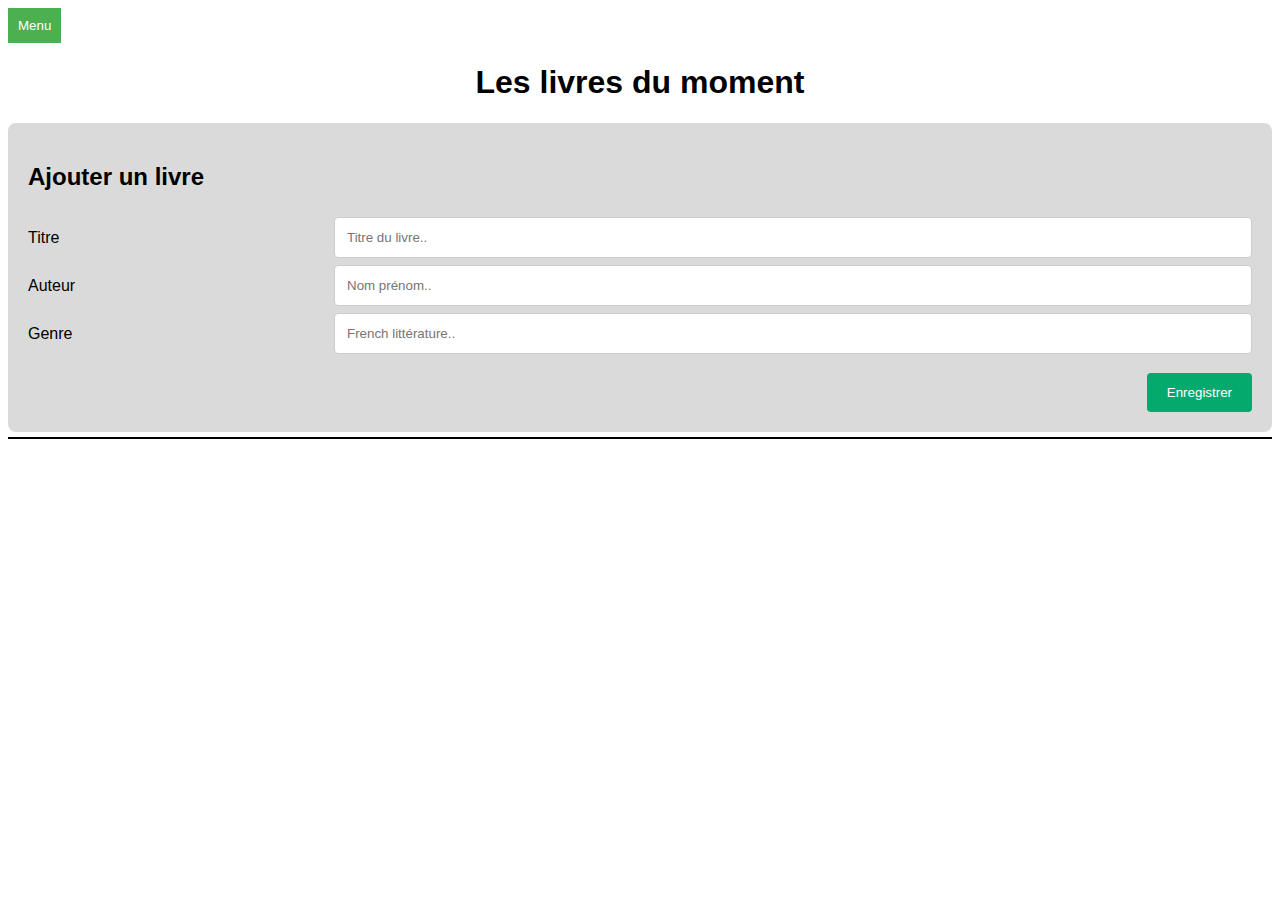
<file: index.html>
<!DOCTYPE html>
<html lang="fr">
<head>
    <meta charset="UTF-8">
    <title>Le blog de Xav</title>
    <link rel="stylesheet" href="/css/main.css">
</head>

<body>

<nav>
    <div class="dropdown">
        <button id="menuBtn" class="dropbtn">
            Menu
        </button>
        <div id="myDropdown" class="dropdown-content">
            <a href="index.html">Feed</a>
            <a href="gallery.html">Gallery</a>
            <a href="games.html">Jeux</a>
        </div>
    </div>
</nav>

<h1>Les livres du moment</h1>
<div class="form-container">
    <div>
        <h2>Ajouter un livre</h2>
    </div>
    <form action="">
        <div class="row">
            <div class="col-25">
                <label for="tit">Titre</label>
            </div>
            <div class="col-75">
                <input type="text" id="tit" name="titre" placeholder="Titre du livre..">
            </div>
        </div>
        <div class="row">
            <div class="col-25">
                <label for="aut">Auteur</label>
            </div>
            <div class="col-75">
                <input type="text" id="aut" name="Auteur" placeholder="Nom prénom..">
            </div>
        </div>
        <div class="row">
            <div class="col-25">
                <label for="genre">Genre</label>
            </div>
            <div class="col-75">
                <input type="text" id="genre" name="Genre" placeholder="French littérature..">
            </div>
        </div>
        <br>
        <div class="row">
            <input type="submit" value="Enregistrer">
        </div>
    </form>
</div>

<!-- FEED -->
<div id="feedBlock" class="flex-wrap">
</div>

<script src="/js/nav.js"></script>
<script src="/js/index.js"></script>
</body>
</html>


<!--<div style="height: 100px; width: 100px;" id="feedBlock" class="container">-->
<!--    <input type="text" class="inputForm" name="name" id="inputBtn">-->
<!--    <input type="text" class="inputForm" name="firstName" id="inputBtn2">-->
<!--</div>-->
</file>
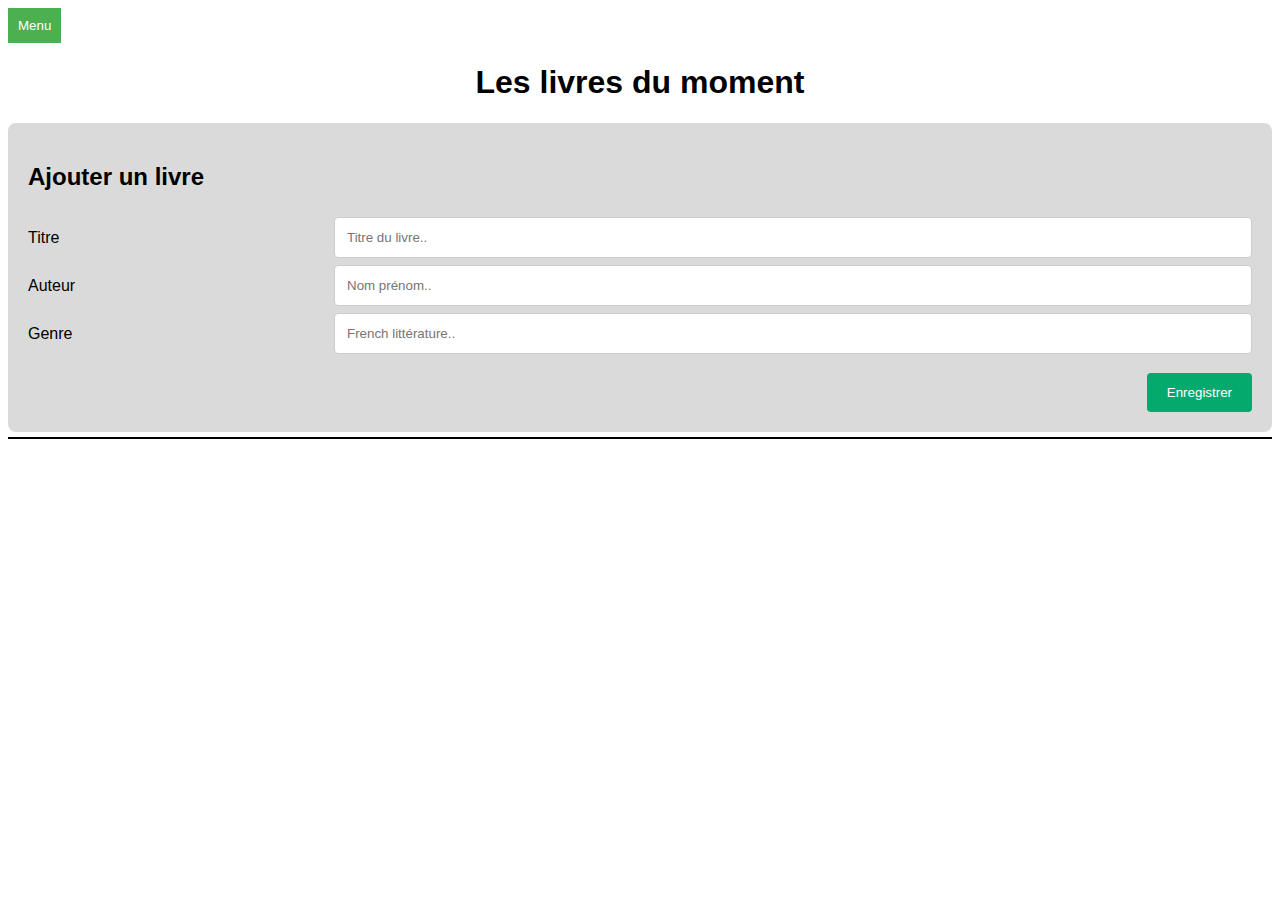
<file: html/index.html>
<!DOCTYPE html>
<html lang="fr">
<head>
    <meta charset="UTF-8">
    <title>Le blog de Xav</title>
    <link rel="stylesheet" href="/css/main.css">
</head>

<body>

<nav>
    <div class="dropdown">
        <button id="menuBtn" class="dropbtn">
            Menu
        </button>
        <div id="myDropdown" class="dropdown-content">
            <a href="/html/index.html">Feed</a>
            <a href="/html/gallery.html">Gallery</a>
            <a href="/html/games.html">Jeux</a>
        </div>
    </div>
</nav>

<h1>Les livres du moment</h1>
<div class="form-container">
    <div>
        <h2>Ajouter un livre</h2>
    </div>
    <form action="">
        <div class="row">
            <div class="col-25">
                <label for="tit">Titre</label>
            </div>
            <div class="col-75">
                <input type="text" id="tit" name="titre" placeholder="Titre du livre..">
            </div>
        </div>
        <div class="row">
            <div class="col-25">
                <label for="aut">Auteur</label>
            </div>
            <div class="col-75">
                <input type="text" id="aut" name="Auteur" placeholder="Nom prénom..">
            </div>
        </div>
        <div class="row">
            <div class="col-25">
                <label for="genre">Genre</label>
            </div>
            <div class="col-75">
                <input type="text" id="genre" name="Genre" placeholder="French littérature..">
            </div>
        </div>
        <br>
        <div class="row">
            <input type="submit" value="Enregistrer">
        </div>
    </form>
</div>

<!-- FEED -->
<div id="feedBlock" class="flex-wrap">
</div>

<script src="/js/nav.js"></script>
<script src="/js/index.js"></script>
</body>
</html>


<!--<div style="height: 100px; width: 100px;" id="feedBlock" class="container">-->
<!--    <input type="text" class="inputForm" name="name" id="inputBtn">-->
<!--    <input type="text" class="inputForm" name="firstName" id="inputBtn2">-->
<!--</div>-->
</file>
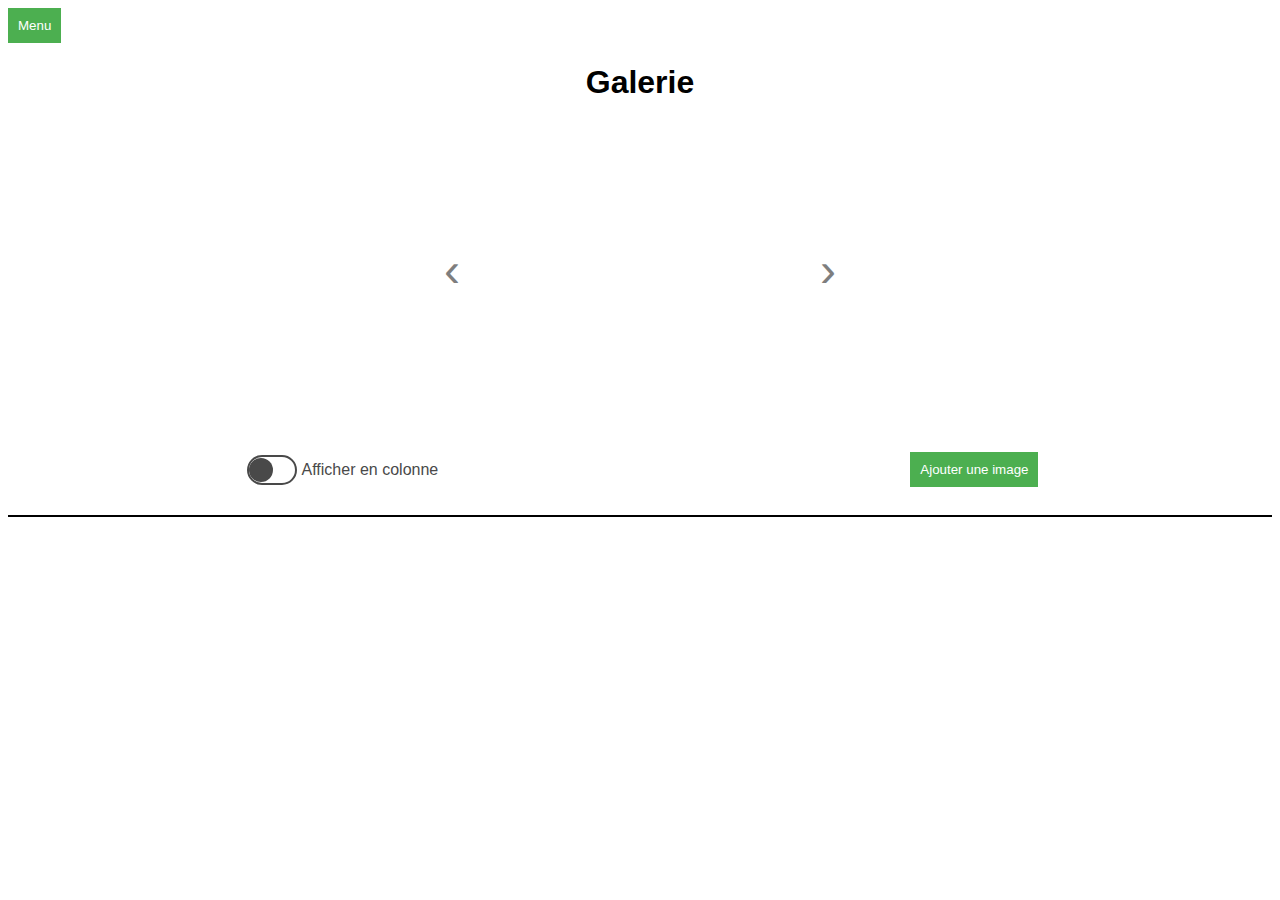
<file: gallery.html>
<!DOCTYPE html>
<html lang="fr">
<head>
    <meta charset="UTF-8">
    <title>Les photos de Xav</title>
    <link href="/css/main.css" rel="stylesheet">
</head>
<body>


<nav>
    <div class="dropdown">
        <button id="menuBtn" class="dropbtn">
            Menu
        </button>
        <div id="myDropdown" class="dropdown-content">
            <a href="index.html">Feed</a>
            <a href="gallery.html">Gallery</a>
            <a href="games.html">Jeux</a>
        </div>
    </div>
</nav>

<h1>Galerie</h1>


<!-- =============== LA GALERIE AVEC SES BOUTONS DE COMMANDE ================= -->
<div class="flex-around">
    <section class="slider-wrapper">
        <button class="slide-arrow" id="slide-arrow-prev">
            &#8249;
        </button>
        <button class="slide-arrow" id="slide-arrow-next">
            &#8250;
        </button>
        <div class="slides-container" id="slides-container">
        </div>
    </section>
</div>



<!-- =============== LA GALERIE AVEC SES BOUTONS DE COMMANDE ================= -->
<div class="flex-around">
    <!-- TOGGLE BUTTON : MOSAIC / COLUMN -->
    <div>
        <!--<button id="imgDisplayBtn" class="dropbtn">
            Afficher en colonnes
        </button>-->

        <div class="flex-wrap toggleBlock">
            <div id="joliBouton" class="toggle">
                <div class="circle"></div>
            </div>
            <span class="btn-text">Afficher en colonne</span>
        </div>

    </div>

    <!-- AJOUTER UNE IMAGE -->
    <div>
        <button id="addImgBtn" class="dropbtn">
            Ajouter une image
        </button>
    </div>
</div>

<!------------- FORMULAIRE AJOUT IMAGE --------------->
<div id="formBox" class="box-fixed-centered">
    <div>
        <h2>Ajouter une image</h2>
    </div>
    <form id="addImg" action="">
        <div class="row">
            <div class="col-25">
                <label for="url">URL</label>
            </div>
            <div class="col-75">
                <input type="text" id="url" name="url" placeholder="http://...">
            </div>
        </div>
        <div class="row">
            <div class="col-25">
                <label for="aut">Auteur</label>
            </div>
            <div class="col-75">
                <input type="text" id="aut" name="auteur" placeholder="Nom prénom..">
            </div>
        </div>
        <br>
        <div class="row">
            <input type="submit" value="Enregistrer">
        </div>
    </form>
</div>


<!-- FEED IMAGES FROM API -->
<div id="feedImgBlock" class="flex-wrap">
</div>

<!-- JS INCLUDE -->
<script src="/js/nav.js"></script>
<script src="/js/gallery.js"></script>
</body>
</html>
</file>
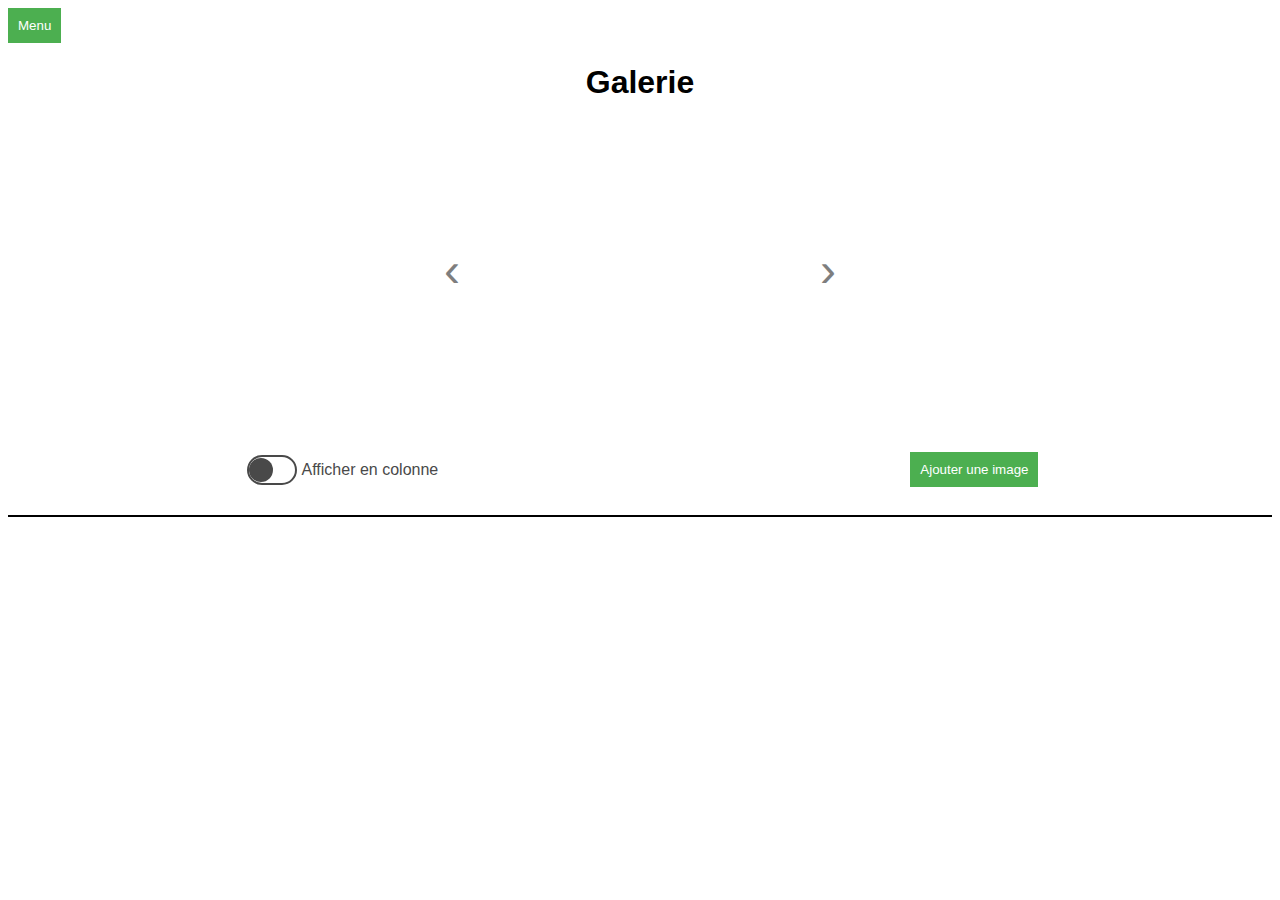
<file: html/gallery.html>
<!DOCTYPE html>
<html lang="fr">
<head>
    <meta charset="UTF-8">
    <title>Les photos de Xav</title>
    <link href="../css/main.css" rel="stylesheet">
</head>
<body>


<nav>
    <div class="dropdown">
        <button id="menuBtn" class="dropbtn">
            Menu
        </button>
        <div id="myDropdown" class="dropdown-content">
            <a href="/html/index.html">Feed</a>
            <a href="/html/gallery.html">Gallery</a>
            <a href="/html/games.html">Jeux</a>
        </div>
    </div>
</nav>

<h1>Galerie</h1>


<!-- =============== LA GALERIE AVEC SES BOUTONS DE COMMANDE ================= -->
<div class="flex-around">
    <section class="slider-wrapper">
        <button class="slide-arrow" id="slide-arrow-prev">
            &#8249;
        </button>
        <button class="slide-arrow" id="slide-arrow-next">
            &#8250;
        </button>
        <div class="slides-container" id="slides-container">
        </div>
    </section>
</div>



<!-- =============== LA GALERIE AVEC SES BOUTONS DE COMMANDE ================= -->
<div class="flex-around">
    <!-- TOGGLE BUTTON : MOSAIC / COLUMN -->
    <div>
        <!--<button id="imgDisplayBtn" class="dropbtn">
            Afficher en colonnes
        </button>-->

        <div class="flex-wrap toggleBlock">
            <div id="joliBouton" class="toggle">
                <div class="circle"></div>
            </div>
            <span class="btn-text">Afficher en colonne</span>
        </div>

    </div>

    <!-- AJOUTER UNE IMAGE -->
    <div>
        <button id="addImgBtn" class="dropbtn">
            Ajouter une image
        </button>
    </div>
</div>

<!------------- FORMULAIRE AJOUT IMAGE --------------->
<div id="formBox" class="box-fixed-centered">
    <div>
        <h2>Ajouter une image</h2>
    </div>
    <form id="addImg" action="">
        <div class="row">
            <div class="col-25">
                <label for="url">URL</label>
            </div>
            <div class="col-75">
                <input type="text" id="url" name="url" placeholder="http://...">
            </div>
        </div>
        <div class="row">
            <div class="col-25">
                <label for="aut">Auteur</label>
            </div>
            <div class="col-75">
                <input type="text" id="aut" name="auteur" placeholder="Nom prénom..">
            </div>
        </div>
        <br>
        <div class="row">
            <input type="submit" value="Enregistrer">
        </div>
    </form>
</div>


<!-- FEED IMAGES FROM API -->
<div id="feedImgBlock" class="flex-wrap">
</div>

<!-- JS INCLUDE -->
<script src="/js/nav.js"></script>
<script src="/js/gallery.js"></script>
</body>
</html>
</file>
<file: css/main.css>
/* ======== ALL ======= */
* {
    font-family: 'Poppins', sans-serif;

}

.flex-wrap {
    display: flex;
    flex-wrap: wrap;
}


.flex-around {
    display: flex;
    justify-content: space-around;
    align-items: center;
    margin-bottom: 20px;
}

.justify-content-center {
    justify-content: center;
}

.align-items-center {
    align-items: center;
}

.flex-column {
    display: flex;
    flex-direction: column;
}

h1 {
    text-align: center;
}
/* ======== FEED Home page ======= */

#feedBlock{
    margin-top: 5px;
    border: 1px solid black;
    background: white;
}

.book {
    width: 250px;
    padding: 5px;
    margin: 5px ;
    border: 1px solid black;
    border-radius: 5px;
    box-shadow: 5px 5px 10px black;
}

h3 {
    color: #ff7b0b
}

/* ======== FORMULAIRE AJOUT IMAGE ========= */
.box-fixed-centered {
    display: none;
    width: 600px;
    height: 266px;
    position: fixed;
    top: 50%;
    left: 50%;
    margin-top: -133px;
    margin-left: -300px;
    border-radius: 8px;
    background-color: rgb(218, 218, 218);
    padding: 20px;
    box-shadow: 0 0 300px 400px grey;
}

/* ================ FORMULAIRE Home page ============= */
* {
    box-sizing: border-box;
}

input[type=text], select, textarea {
    width: 100%;
    padding: 12px;
    border: 1px solid #ccc;
    border-radius: 4px;
    resize: vertical;
}

label {
    padding: 12px 12px 12px 0;
    display: inline-block;
}

input[type=submit] {
    background-color: #04AA6D;
    color: white;
    padding: 12px 20px;
    border: none;
    border-radius: 4px;
    cursor: pointer;
    float: right;
}

input[type=submit]:hover {
    background-color: #45a049;
}
.form-container {
    border-radius: 8px;
    background-color: rgb(218, 218, 218);
    padding: 20px;
}
.col-25, .col-75 {
    float: left;
    margin-top: 6px;
}
.col-25 {
    width: 25%;
}
.col-75 {
    width: 75%;
}

/* Clear floats after the columns */
.row::after {
    content: "";
    display: table;
    clear: both;
}

/* ================ GALLERY ============= */

#feedImgBlock{
    border: 1px solid black;
}

.img {
    max-width: 100%;
    max-height: 250px;
}
.image {
    width: 250px;
    padding: 5px;
    margin: 5px ;
    border: 1px solid black;
    border-radius: 5px;
    box-shadow: 2px 2px 5px black;
    text-align: center;
}

.deleteButton {
    width: 20px;
    text-align: center;
    background: red;
    color: white;
    font-weight: bold;
    cursor: pointer;

}
/* ======== gallery toggle button ========*/

.toggleBlock {
    margin : 10px 5px;
    align-items: center;
}

.btn-text {
    margin-left: 5px;
    color: #494949;
}

.toggle {
    position: relative;
    width: 50px;
    height: 30px;
    border: 2px solid #494949;
    border-radius: 20px;
    display: flex;
    /*justify-content: center;*/
    align-items: center;
    cursor: pointer;
    transition: .3s;
}

.circle {
    position: absolute;
    left: 0;
    width: 24px;
    height: 24px;
    border-radius: 20px;
    background-color: #494949;
    transition: .3s;
}

.active {
    /*border-color: rgb(85, 227, 180);*/
}

.active + .btn-text {
    /*color: rgb(85, 227, 180);*/
}

.active .circle {
    left: 100%;
    transform: translateX(-100%);
    transition: .3s;
    background-color: #4CAF50;
}



/* Drop Down Menu
================================ */

 .dropdown {
     /*left: 40%;*/
     text-align: center;
     position: relative;
     display: inline-block;
 }

.dropbtn {
    /* Bouton "Menu" vert */
    background-color: #4CAF50;
    color: white;
    padding: 10px;
    border: none;
    cursor: pointer;
}

.dropdown-content {
    /* Notre menu dropdown complet */
    display: none; /* Par défaut : non affiché */
    position: absolute;
    background-color: #fcde99;
    min-width: 100px;
    box-shadow: 2px 8px 16px 10px rgba(0, 0, 0, 0.2);
    z-index: 1;
}

.dropdown-content a {
    color: black;
    padding: 12px 16px;
    text-decoration: none; /* pour enlever le soulignement du lien */
    display: block; /* sinon tout est écrasé et le padding ne s'applique pas */
}

.dropdown-content a:hover {
    background-color: #E0E0E0;
}

/* ========= CAROUSEL ======= */
.slider-wrapper {
    width: 400px;
    margin: 1rem;
    position: relative;
    overflow: hidden;
    justify-content: center;
}

.slides-container {
    height: calc(30vh);
    width: 400px;
    display: flex;
    margin: 0;
    padding: 0;
    overflow: scroll;
    scroll-behavior: smooth;
    /*scrollbar-width: none; !* Firefox *!*/
}

.slide {
    max-width: 400px;
    width: 100%;
    height: 100%;
    flex: 1 0 100%;
}

.slide-arrow {
    position: absolute;
    display: flex;
    top: 0;
    bottom: 0;
    margin: auto;
    height: 4rem;
    background-color: white;
    border: none;
    width: 2rem;
    font-size: 3rem;
    padding: 0;
    cursor: pointer;
    opacity: 0.5;
    transition: opacity 100ms;
}

.slide-arrow:hover,
.slide-arrow:focus {
    opacity: 1;
}

#slide-arrow-prev {
    left: 0;
    padding-left: 0.25rem;
    border-radius: 0 2rem 2rem 0;
}
#slide-arrow-next {
    right: 0;
    padding-left: 0.75rem;
    border-radius: 2rem 0 0 2rem;
}

/*========= GAMES =========*/
.gameBox {
    display: flex;
    justify-content: center;
}

.chifoumiResult {
    /*display: flex;*/
    /*justify-content: space-between;*/
    margin-top: 20px;
}

.chifoumiResult img {
    display: none;
}
/*===== CHIFOUMI =====*/

.chifoumiGameBox {
    /*border: 1px solid red;*/
    display: none ;
    position: fixed;
    top: 50%;
    left: 50%;
    margin-top: -250px;
    margin-left: -175px;
    /*border: 1px solid #ff7b0b;*/
    border-radius: 8px;
    padding: 0;
    text-align: center;
}
.chifoumiResultBox {
    display: none;
    margin-top: 15px;
    border-radius: 8px;
    background-color: rgb(300, 300, 300);
    padding: 20px;
    align-items: center;
    box-shadow: 0 0 3px 4px royalblue;
}

.chifoumiImageBox {
    /*display: none ;*/
    /*position: fixed;*/
    /*top: 50%;*/
    /*left: 50%;*/
    /*margin-top: -250px;*/
    /*margin-left: -170px;*/
    border-radius: 8px;
    background-color: rgb(218, 218, 218);
    padding: 20px;
    box-shadow: 0 0 3px 4px grey;
}
img.chifoumiImg {
    width: 100px;
    padding: 5px;
}
</file>
